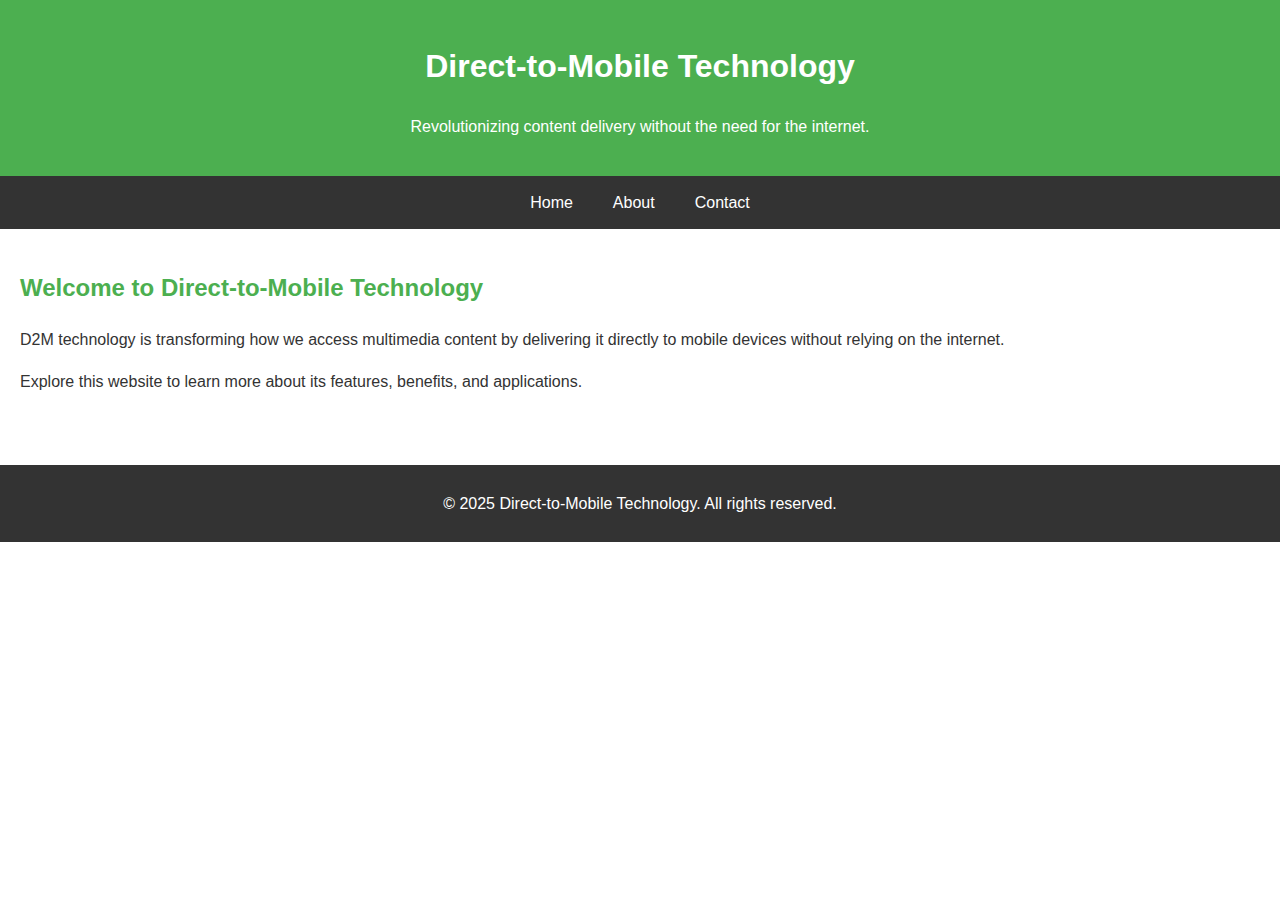
<file: index.html>
<!DOCTYPE html>
<html lang="en">
<head>
  <meta charset="UTF-8">
    <meta name="viewport" content="width=device-width, initial-scale=1.0">
      <title>Direct-to-Mobile Technology - Home</title>
        <link rel="stylesheet" href="styles.css">
        </head>
        <body>
          <header class="header">
              <h1>Direct-to-Mobile Technology</h1>
                  <p>Revolutionizing content delivery without the need for the internet.</p>
                    </header>

                      <nav class="navbar">
                          <a href="index.html">Home</a>
                              <a href="about.html">About</a>
                                  <a href="contact.html">Contact</a>
                                    </nav>

                                      <main>
                                          <section>
                                                <h2>Welcome to Direct-to-Mobile Technology</h2>
                                                      <p>D2M technology is transforming how we access multimedia content by delivering it directly to mobile devices without relying on the internet.</p>
                                                            <p>Explore this website to learn more about its features, benefits, and applications.</p>
                                                                </section>
                                                                  </main>

                                                                    <footer class="footer">
                                                                        <p>&copy; 2025 Direct-to-Mobile Technology. All rights reserved.</p>
                                                                          </footer>
                                                                          </body>
                                                                          </html>
</file>
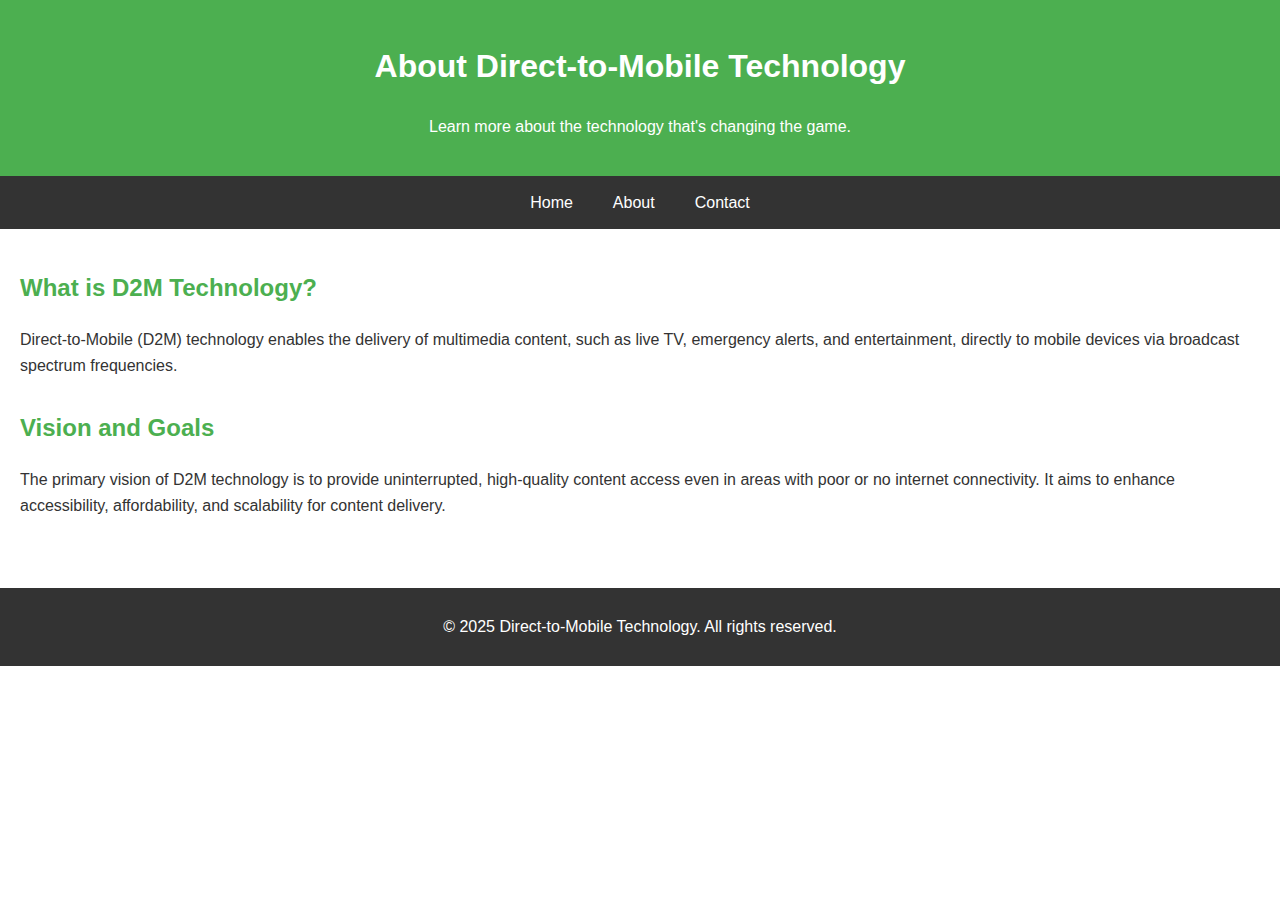
<file: about.html>
<!DOCTYPE html>
<html lang="en">
<head>
  <meta charset="UTF-8">
    <meta name="viewport" content="width=device-width, initial-scale=1.0">
      <title>Direct-to-Mobile Technology - About</title>
        <link rel="stylesheet" href="styles.css">
        </head>
        <body>
          <header class="header">
              <h1>About Direct-to-Mobile Technology</h1>
                  <p>Learn more about the technology that's changing the game.</p>
                    </header>

                      <nav class="navbar">
                          <a href="index.html">Home</a>
                              <a href="about.html">About</a>
                                  <a href="contact.html">Contact</a>
                                    </nav>

                                      <main>
                                          <section>
                                                <h2>What is D2M Technology?</h2>
                                                      <p>Direct-to-Mobile (D2M) technology enables the delivery of multimedia content, such as live TV, emergency alerts, and entertainment, directly to mobile devices via broadcast spectrum frequencies.</p>
                                                          </section>

                                                              <section>
                                                                    <h2>Vision and Goals</h2>
                                                                          <p>The primary vision of D2M technology is to provide uninterrupted, high-quality content access even in areas with poor or no internet connectivity. It aims to enhance accessibility, affordability, and scalability for content delivery.</p>
                                                                              </section>
                                                                                </main>

                                                                                  <footer class="footer">
                                                                                      <p>&copy; 2025 Direct-to-Mobile Technology. All rights reserved.</p>
                                                                                        </footer>
                                                                                        </body>
                                                                                        </html>
</file>
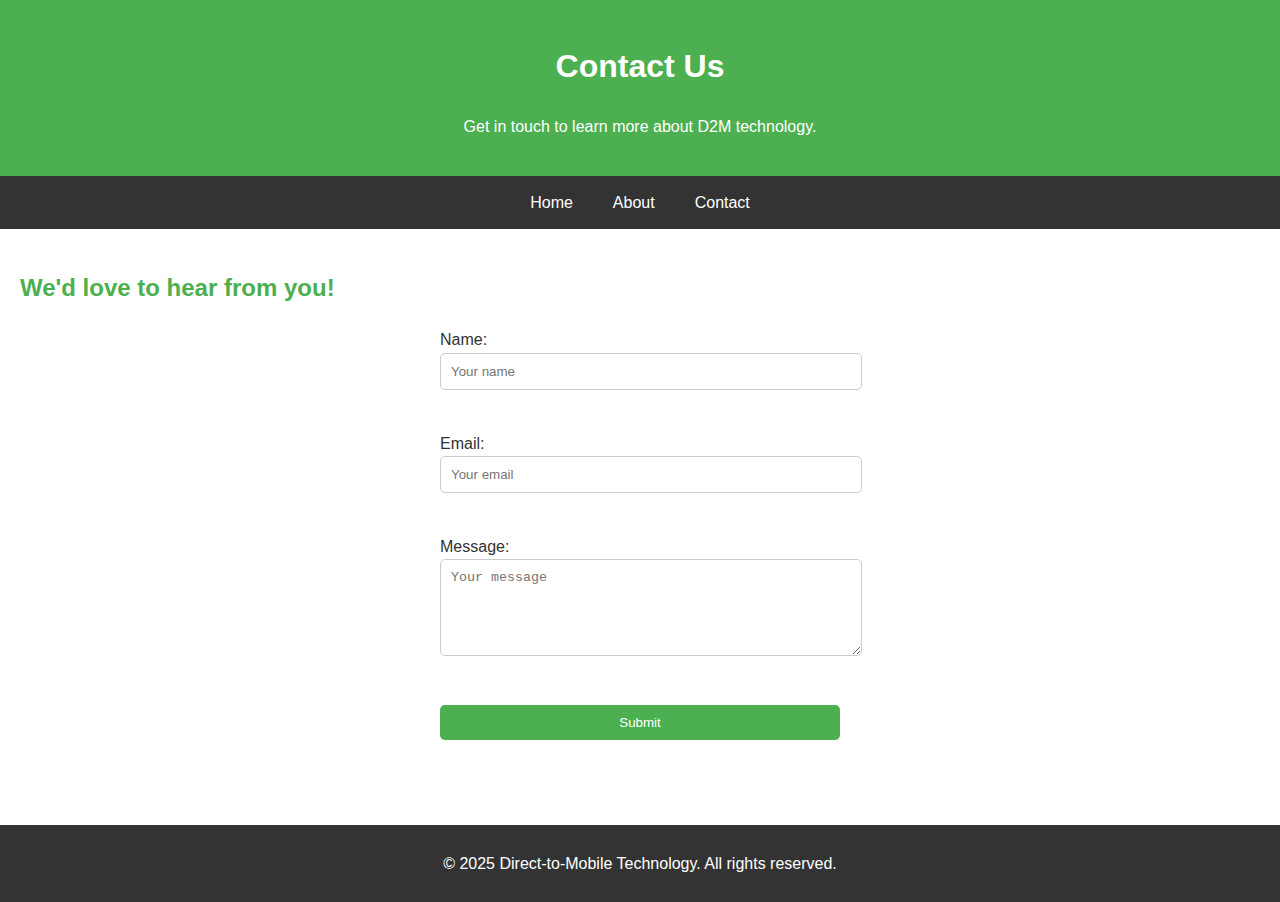
<file: contact.html>
<!DOCTYPE html>
<html lang="en">
<head>
  <meta charset="UTF-8">
    <meta name="viewport" content="width=device-width, initial-scale=1.0">
      <title>Direct-to-Mobile Technology - Contact</title>
        <link rel="stylesheet" href="styles.css">
        </head>
        <body>
          <header class="header">
              <h1>Contact Us</h1>
                  <p>Get in touch to learn more about D2M technology.</p>
                    </header>

                      <nav class="navbar">
                          <a href="index.html">Home</a>
                              <a href="about.html">About</a>
                                  <a href="contact.html">Contact</a>
                                    </nav>

                                      <main>
                                          <section>
                                                <h2>We'd love to hear from you!</h2>
                                                      <form action="#" method="post">
                                                              <label for="name">Name:</label><br>
                                                                      <input type="text" id="name" name="name" placeholder="Your name" required><br><br>

                                                                              <label for="email">Email:</label><br>
                                                                                      <input type="email" id="email" name="email" placeholder="Your email" required><br><br>

                                                                                              <label for="message">Message:</label><br>
                                                                                                      <textarea id="message" name="message" rows="5" placeholder="Your message" required></textarea><br><br>

                                                                                                              <button type="submit">Submit</button>
                                                                                                                    </form>
                                                                                                                        </section>
                                                                                                                          </main>

                                                                                                                            <footer class="footer">
                                                                                                                                <p>&copy; 2025 Direct-to-Mobile Technology. All rights reserved.</p>
                                                                                                                                  </footer>
                                                                                                                                  </body>
                                                                                                                                  </html>
</file>
<file: styles.css>
/* General Styles */
body {
  font-family: Arial, sans-serif;
    margin: 0;
      padding: 0;
        line-height: 1.6;
          color: #333;
          }

          /* Header Styles */
          .header {
            background: #4CAF50;
              color: #fff;
                padding: 20px;
                  text-align: center;
                  }

                  /* Navigation Styles */
                  .navbar {
                    display: flex;
                      justify-content: center;
                        background: #333;
                        }

                        .navbar a {
                          color: #fff;
                            padding: 14px 20px;
                              text-decoration: none;
                                text-align: center;
                                }

                                .navbar a:hover {
                                  background: #575757;
                                  }

                                  /* Section Styles */
                                  main {
                                    padding: 20px;
                                    }

                                    section {
                                      margin-bottom: 30px;
                                      }

                                      h2 {
                                        color: #4CAF50;
                                        }

                                        /* Form Styles */
                                        form {
                                          max-width: 400px;
                                            margin: 0 auto;
                                            }

                                            form input, form textarea, form button {
                                              width: 100%;
                                                padding: 10px;
                                                  margin-bottom: 15px;
                                                    border: 1px solid #ccc;
                                                      border-radius: 5px;
                                                      }

                                                      form button {
                                                        background: #4CAF50;
                                                          color: #fff;
                                                            border: none;
                                                              cursor: pointer;
                                                              }

                                                              form button:hover {
                                                                background: #45a049;
                                                                }

                                                                /* Footer Styles */
                                                                .footer {
                                                                  background: #333;
                                                                    color: #fff;
                                                                      text-align: center;
                                                                        padding: 10px 0;
                                                                          margin-top: 20px;
                                                                          }
</file>
